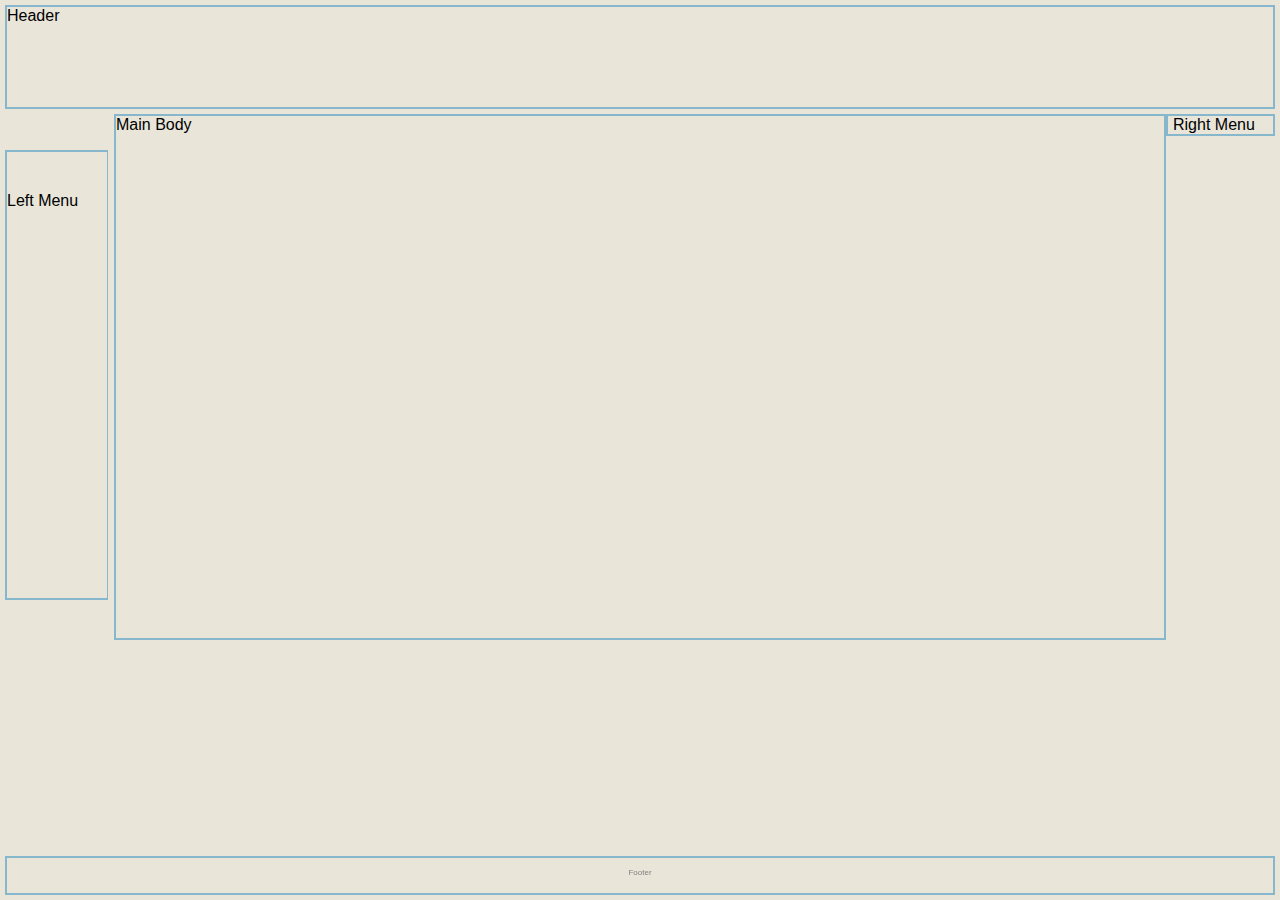
<file: layout.html>
<!DOCTYPE html>
<html lang="en">
<head>
    <meta charset="UTF-8">
    <meta name="viewport" content="width=device-width, initial-scale=1.0">
    <title>layout template</title>
    <link rel="stylesheet" href="css/layoutstyles.css">
</head>
<body>
    <div class="common header">Header</div>
    <div class="common leftmenu">Left Menu</div>
    <div class="common mainbody">Main Body</div>
    <div class="common rightmenu">Right Menu</div>
    <div class="common footer">Footer</div>
</body>
</html>
</file>
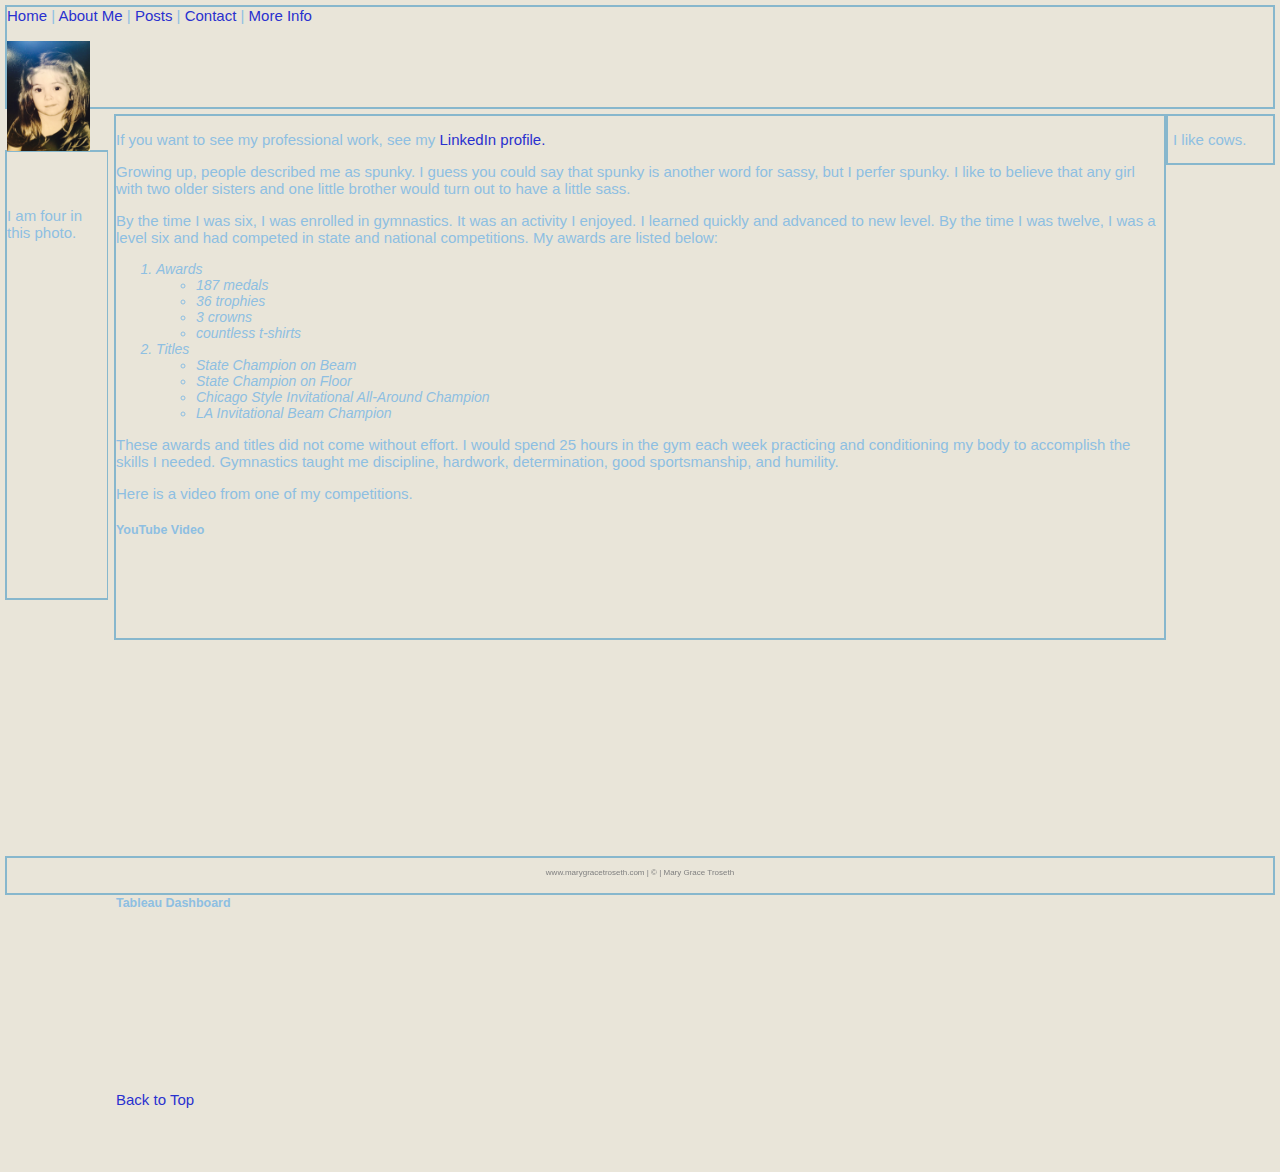
<file: more.html>
<!--Mary Grace Troseth
Section 002
06/15/2023
-->
<!DOCTYPE html>
<html lang="en">
<head>
    <meta charset="UTF-8">
    <meta name="viewport" content="width=device-width, initial-scale=1.0">
    <title>More information</title>
    <!--connect styles sheets-->
    <link rel="stylesheet" href="css/morestyles.css">
    <link rel="stylesheet" href="css/layoutstyles.css">
</head>
<body>
    <div class="common header">
        <!--Navigation between pages-->
        <a  href="index.html">Home</a> |
        <a  href="about.html">About Me</a> |
        <a  href="post.html">Posts</a> |
        <a  href="contact.html">Contact</a> |
        <a  href="more.html">More Info</a><br><br> 
        <img src="marygrace_little_kid.jpeg" height="110" alt="Mary Grace as a kid with a side smirk"> <br>
    </div>
    <div class="common leftmenu">
    <p>I am four in this photo.</p>
    </div>
    <div class="common mainbody">
        <p>If you want to see my professional work, see my <a href="https://www.linkedin.com/in/marygrace-troseth-555380185/" target="_blank" title="Mary Grace's LinkedIn account profile">LinkedIn profile.</a>
    <p>Growing up, people described me as spunky. I guess you could say that spunky is another word for sassy, but I perfer spunky. I like to believe that any girl with two older sisters and one little brother would turn out to have a little sass.</p>
    <p>By the time I was six, I was enrolled in gymnastics. It was an activity I enjoyed. I learned quickly and advanced to new level. By the time I was twelve, I was a level six and had competed in state and national competitions. My awards are listed below:</p>
   <!--lists-->
    <ol>
        <li>Awards
            <ul>
                <li>187 medals</li>
                <li>36 trophies</li>
                <li>3 crowns</li>
                <li>countless t-shirts</li>
            </ul>
        </li>
        <li>Titles
            <ul>
                <li>State Champion on Beam</li>
                <li>State Champion on Floor</li>
                <li>Chicago Style Invitational All-Around Champion</li>
                <li>LA Invitational Beam Champion</li>
            </ul>
        </li>
    </ol>
    <p>These awards and titles did not come without effort. I would spend 25 hours in the gym each week practicing and conditioning my body to accomplish the skills I needed. Gymnastics taught me discipline, hardwork, determination, good sportsmanship, and humility. </p>
    <p>Here is a video from one of my competitions.</p>
    <!--Youtube video-->
    <h5>YouTube Video</h5>
    <iframe width="560" height="315" src="https://www.youtube.com/embed/d1ZLjcObIwo" title="YouTube video player" frameborder="0" allow="accelerometer; autoplay; clipboard-write; encrypted-media; gyroscope; picture-in-picture; web-share" allowfullscreen></iframe><br>
    <!--Tableau graph-->
    <div class="tableau">
        <h5>Tableau Dashboard</h5>
           <div class='tableauPlaceholder' id='viz1686856427870' style='position: relative'><noscript><a href='#'><img alt='Is Your County Obese?                            Select your county to see how it compares with other counties in the country                         ' src='https:&#47;&#47;public.tableau.com&#47;static&#47;images&#47;Ta&#47;Tableauobesitybyregion&#47;Obesity&#47;1_rss.png' style='border: none' /></a></noscript><object class='tableauViz'  style='display:none;'><param name='host_url' value='https%3A%2F%2Fpublic.tableau.com%2F' /> <param name='embed_code_version' value='3' /> <param name='site_root' value='' /><param name='name' value='Tableauobesitybyregion&#47;Obesity' /><param name='tabs' value='no' /><param name='toolbar' value='yes' /><param name='static_image' value='https:&#47;&#47;public.tableau.com&#47;static&#47;images&#47;Ta&#47;Tableauobesitybyregion&#47;Obesity&#47;1.png' /> <param name='animate_transition' value='yes' /><param name='display_static_image' value='yes' /><param name='display_spinner' value='yes' /><param name='display_overlay' value='yes' /><param name='display_count' value='yes' /><param name='language' value='en-US' /><param name='filter' value='publish=yes' /></object></div>                <script type='text/javascript'>                    var divElement = document.getElementById('viz1686856427870');                    var vizElement = divElement.getElementsByTagName('object')[0];                    if ( divElement.offsetWidth > 800 ) { vizElement.style.width='100%';vizElement.style.height=(divElement.offsetWidth*0.75)+'px';} else if ( divElement.offsetWidth > 500 ) { vizElement.style.width='100%';vizElement.style.height=(divElement.offsetWidth*0.75)+'px';} else { vizElement.style.width='100%';vizElement.style.height='827px';}                     var scriptElement = document.createElement('script');                    scriptElement.src = 'https://public.tableau.com/javascripts/api/viz_v1.js';                    vizElement.parentNode.insertBefore(scriptElement, vizElement);                </script>
           </div>
           <p>&nbsp;</p>
           <p>&nbsp;</p>
           <p>&nbsp;</p>
           <p>&nbsp;</p>
           <p>&nbsp;</p>
           <a href="#top">Back to Top</a>
           <p>&nbsp;</p>
           <p>&nbsp;</p>
    </div>
    <div class="common rightmenu">
        <p>I like cows.</p>
    </div>
    
    <div class="common footer">
        www.marygracetroseth.com | &copy; | Mary Grace Troseth 
    </div>
</body>
</html>
</file>
<file: css/layoutstyles.css>
body {
    background-color: rgb(233, 229, 217);
    font-family: Verdana, Geneva, Tahoma, sans-serif;
}
.common {
    border: 2px solid rgb(135, 183, 205);
    position: absolute;
}
.header {
    top: 5px;
    left: 5px;
    right: 5px;
    height: 100px;
    z-index: 3;
}
.leftmenu {
    top: 150px;
    left: 5px;
    width: 100px;
    bottom: 300px;
    z-index: 1;
    padding-top: 40px;
    border-right: solid 1px rgb(135, 183, 205);
}
.mainbody {
    top: 114px;
    left: 114px;
    right: 114px;
    bottom: 260px;
    padding-right: 5px;
}
.rightmenu {
    top: 114px;
    right: 5px;
    width: 100px;
    padding-left: 5px;
}
.footer {
    bottom: 5px;
    left: 5px;
    right: 5px;
    height: 25px;
    font-size: 8px;
    text-align: center;
    padding-top: 10px;
    position: fixed;
    color: grey;
}
.subheader {
    position: float;
}
</file>
<file: css/morestyles.css>
body {
    font-family: Arial, Helvetica, sans-serif;
    font-size: 15px;
    color: rgb(142, 191, 226);
    background-color: rgb(243, 238, 231);
}
h4 {
   font-family: Cambria, Cochin, Georgia, Times, 'Times New Roman', serif; 
   color: rgb(114, 114, 180);
   font-size: 19px;
}
ol {
    font-family: Arial, Helvetica, sans-serif;
}
li {
    font-size: 14px;
    font-style: italic;
    font-weight: normal;
}
a {
    color: rgb(41, 49, 207);
    text-decoration: none;
}
a:visited {
    color: rgb(73, 103, 119);
}
.resume_acomplishments_heading {
   font-weight: bold; 
   font-style: normal;
}
.underline {text-decoration: underline;}
.bold {font-weight: bold;}
.justify {text-align: justify;}
</file>
